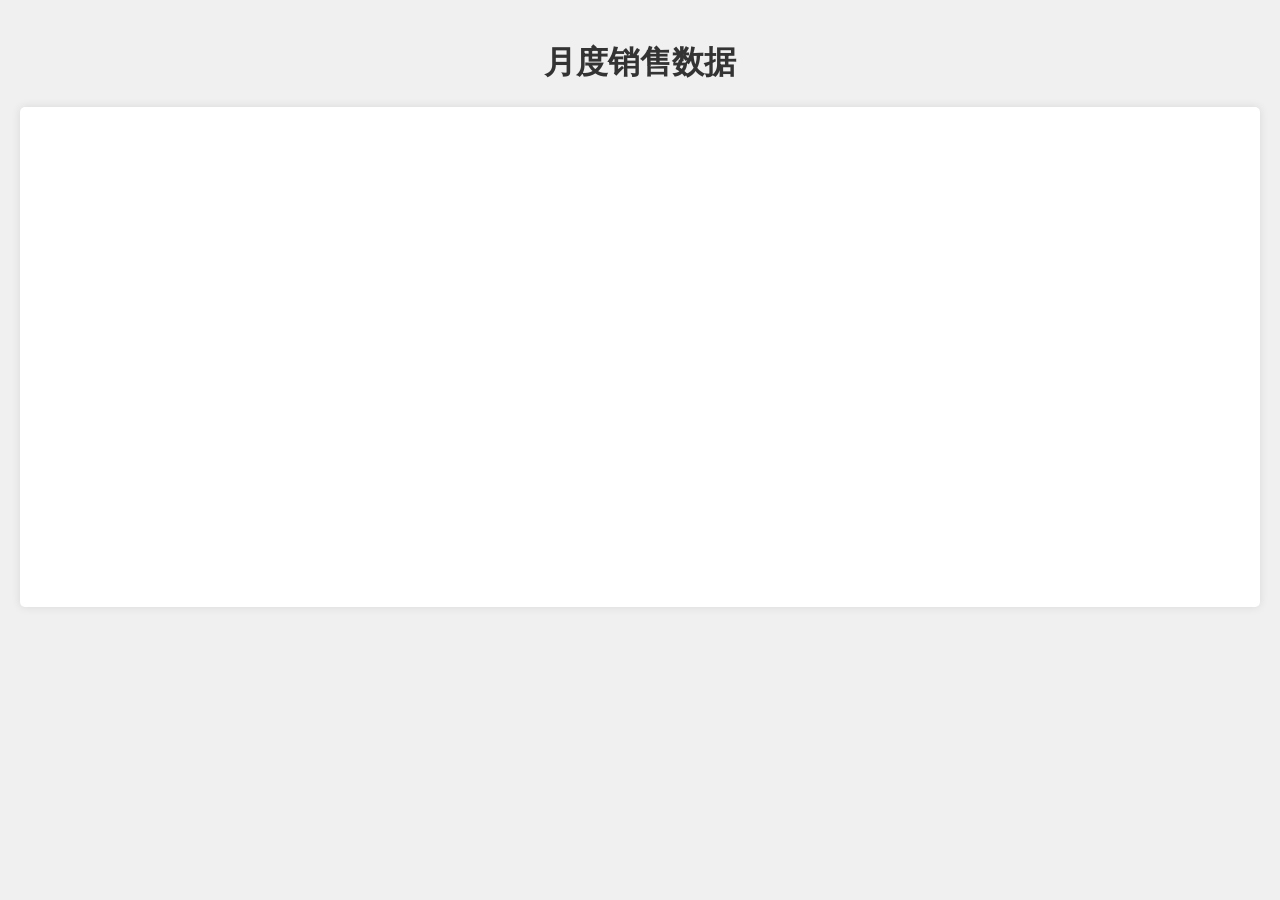
<file: example/index.html>
<!DOCTYPE html>
<html lang="zh">

<head>
    <meta charset="UTF-8">
    <meta name="viewport" content="width=device-width, initial-scale=1.0">
    <title>交互式柱状图</title>
    <link rel="stylesheet" href="styles.css">
    <script src="https://d3js.org/d3.v7.min.js"></script>
</head>

<body>
    <h1>月度销售数据</h1>
    <div id="chart-container"></div>
    <div id="tooltip"></div>
    <script src="script.js"></script>
</body>

</html>
</file>
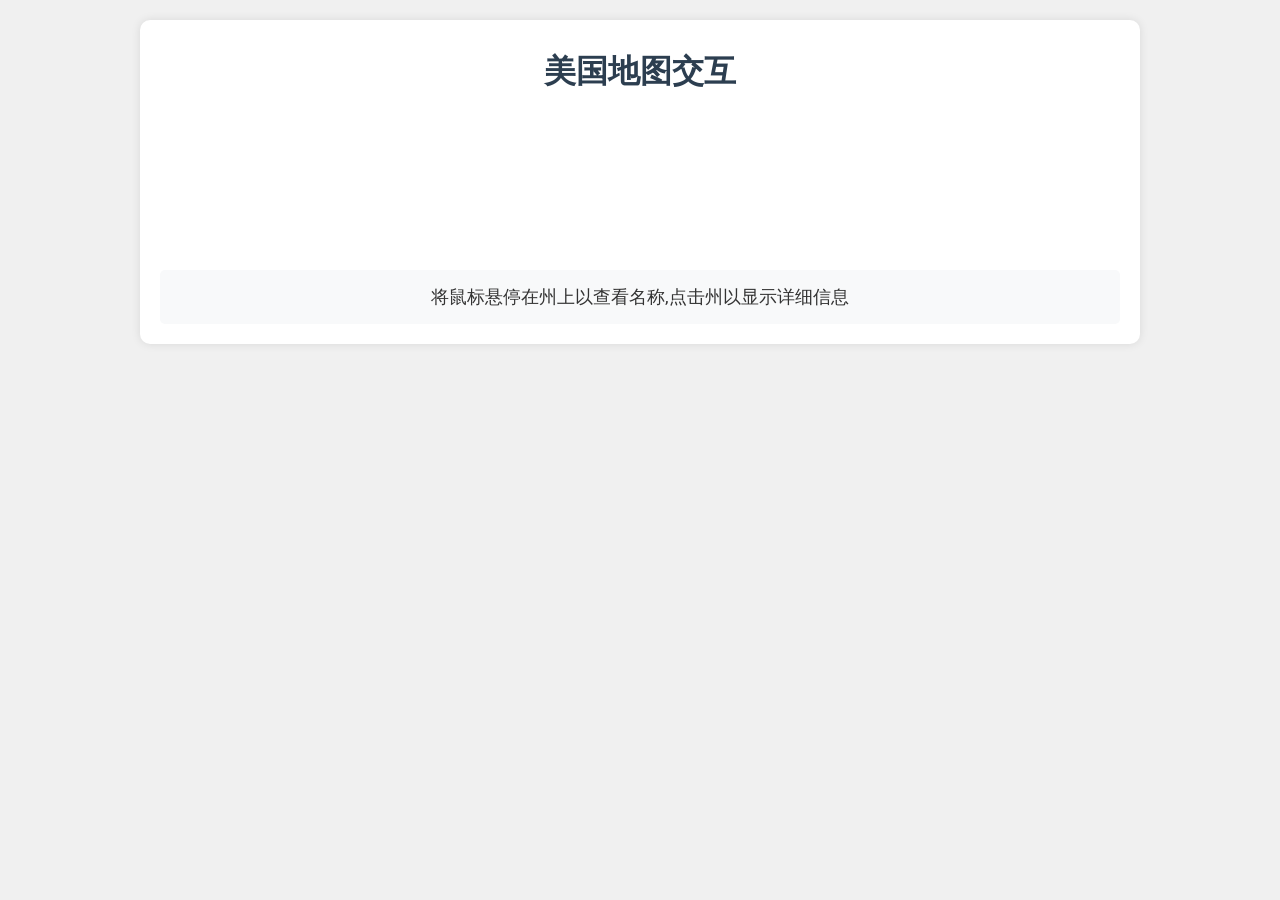
<file: USMap_somewherewrong/index-us.html>
<!DOCTYPE html>
<html lang="en">

<head>
    <meta charset="UTF-8">
    <meta name="viewport" content="width=device-width, initial-scale=1.0">
    <title>美国地图交互 - D3.js</title>
    <link rel="stylesheet" href="styles-us.css">
    <link href="https://fonts.googleapis.com/css2?family=Roboto:wght@300;400;700&display=swap" rel="stylesheet">
</head>

<body>
    <div class="container">
        <div class="map-container">
            <h1>美国地图交互</h1>
            <svg></svg>
            <div id="state-info">将鼠标悬停在州上以查看名称,点击州以显示详细信息</div>
        </div>
    </div>
    <script src="https://d3js.org/d3.v7.min.js"></script>
    <script src="https://d3js.org/topojson.v3.min.js"></script>
    <script src="script-us.js"></script>
</body>

</html>
</file>
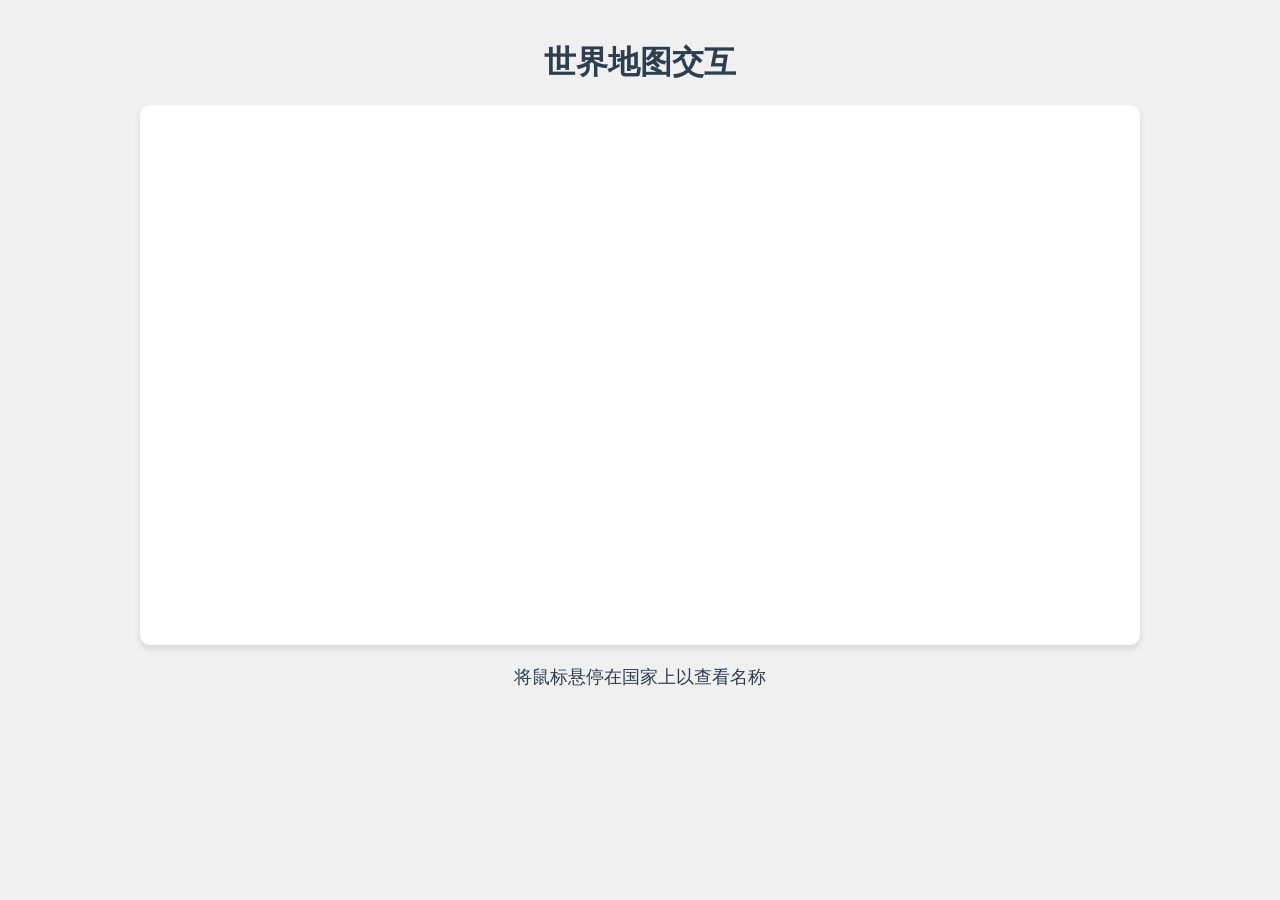
<file: WorldMap/index-world.html>
<!DOCTYPE html>
<html lang="en">

<head>
    <meta charset="UTF-8">
    <meta name="viewport" content="width=device-width, initial-scale=1.0">
    <title>世界地图交互 - D3.js</title>
    <link rel="stylesheet" href="styles-world.css">
</head>

<body>
    <h1>世界地图交互</h1>
    <div class="map-container">
        <svg></svg>
    </div>
    <div id="country-info">将鼠标悬停在国家上以查看名称</div>
    <script src="https://d3js.org/d3.v7.min.js"></script>
    <script src="https://d3js.org/topojson.v3.min.js"></script>
    <script src="script-world.js"></script>
</body>

</html>
</file>
<file: example/styles.css>
#map-container {
    width: 100%;
    height: 600px;
    margin: 0 auto;
}

#state-name {
    font-size: 24px;
    text-align: center;
    margin-top: 20px;
}

path {
    fill: #ccc;
    stroke: #333;
    stroke-width: 1px;
    transition: fill 0.3s;
}

path:hover {
    fill: #999;
}

body {
    font-family: Arial, sans-serif;
    margin: 0;
    padding: 20px;
    background-color: #f0f0f0;
}

h1 {
    text-align: center;
    color: #333;
}

#chart-container {
    width: 100%;
    height: 500px;
    background-color: white;
    box-shadow: 0 0 10px rgba(0, 0, 0, 0.1);
    border-radius: 5px;
}

.bar {
    fill: #4CAF50;
    transition: fill 0.3s;
}

.bar:hover {
    fill: #45a049;
}

.axis text {
    font-size: 12px;
}

.axis-label {
    font-size: 14px;
    font-weight: bold;
}

#tooltip {
    position: absolute;
    padding: 10px;
    background-color: rgba(0, 0, 0, 0.7);
    color: white;
    border-radius: 5px;
    pointer-events: none;
    opacity: 0;
    transition: opacity 0.3s;
}
</file>
<file: USMap_somewherewrong/styles-us.css>
body {
    font-family: 'Roboto', Arial, sans-serif;
    margin: 0;
    padding: 0;
    background-color: #f0f0f0;
    color: #333;
}

.container {
    max-width: 1000px;
    margin: 0 auto;
    padding: 20px;
}

.map-container {
    background-color: white;
    border-radius: 10px;
    box-shadow: 0 0 10px rgba(0, 0, 0, 0.1);
    padding: 20px;
    position: relative;
    display: flex;
    flex-direction: column;
}

h1 {
    text-align: center;
    color: #2c3e50;
    margin: 0;
    padding: 10px 0;
    position: absolute;
    top: 20px;
    left: 0;
    right: 0;
    z-index: 1;
    background-color: rgba(255, 255, 255, 0.8);
}

svg {
    width: 100%;
    height: auto;
    display: block;
    margin-top: 50px;
    margin-bottom: 20px;
}

path {
    stroke: #fff;
    stroke-width: 0.5px;
    transition: fill 0.3s;
}

path:hover {
    fill: #3498db !important;
}

#state-info {
    text-align: center;
    font-size: 18px;
    background-color: #f8f9fa;
    border-radius: 5px;
    padding: 15px;
    margin-top: 10px;
}

.state-label {
    font-size: 12px;
    font-weight: bold;
    fill: white;
    text-shadow: 1px 1px 1px #000, -1px -1px 1px #000, 1px -1px 1px #000, -1px 1px 1px #000;
}
</file>
<file: WorldMap/styles-world.css>
body {
    margin: 0;
    padding: 20px;
    display: flex;
    flex-direction: column;
    align-items: center;
    font-family: 'Segoe UI', Tahoma, Geneva, Verdana, sans-serif;
    background-color: #f0f0f0;
    color: #333;
}

h1 {
    margin-bottom: 20px;
    color: #2c3e50;
}

.map-container {
    background-color: white;
    border-radius: 10px;
    box-shadow: 0 4px 6px rgba(0, 0, 0, 0.1);
    padding: 20px;
}

svg {
    width: 960px;
    height: 500px;
    display: block;
}

.sphere {
    fill: #a6cee3;
}

.country {
    stroke: #ffffff;
    stroke-width: 0.5px;
    transition: fill 0.3s ease;
}

.country:hover {
    stroke-width: 1px;
    stroke: #000000;
    fill: #f39c12 !important;
}

.tooltip {
    font-size: 14px;
    font-weight: bold;
    fill: #ffffff;
    text-shadow: 1px 1px 1px #000000, -1px -1px 1px #000000, 1px -1px 1px #000000, -1px 1px 1px #000000;
    pointer-events: none;
}

#country-info {
    margin-top: 20px;
    font-size: 18px;
    text-align: center;
    color: #2c3e50;
}
</file>
